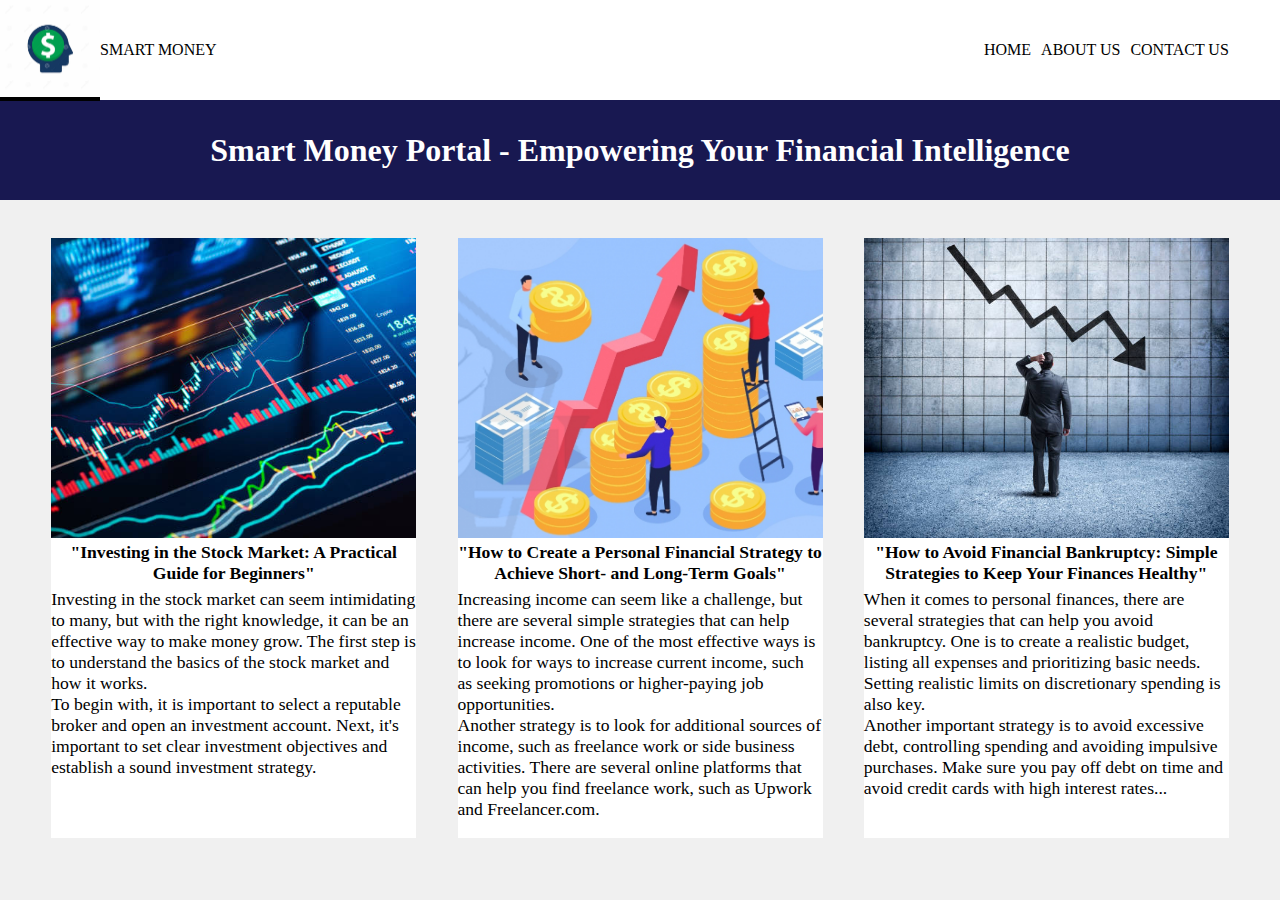
<file: Project/index.html>
<!DOCTYPE html>
<html lang="en">
<head>
    <meta charset="UTF-8">
    <meta http-equiv="X-UA-Compatible" content="IE=edge">
    <meta name="viewport" content="width=device-width, initial-scale=1.0">
    <title>Document</title>
    <link rel="stylesheet" href="styles.css">
</head>
<body>
    <header>
        <div id="logo">
            <a href="index.html"><img src="logo1.jpg" alt="logo"></a>
            <p>SMART MONEY</p>
        </div>
        <nav>
            <ul>
                <li><a href="index.html">HOME</a> </li>
                <li><a href="about-us.html">ABOUT US</a> </li>
                <li><a href="contact-us.html">CONTACT US</a> </li>
            </ul>
        </nav>
       
    </header>
    <div id="banner">
        <h1>Smart Money Portal - Empowering Your Financial Intelligence</h1>
    </div>
    <main>
        <div class="descricao">
            <img src="image1.jpg" alt="jpg">
            <p class="d-title">"Investing in the Stock Market: A Practical Guide for Beginners"</p>
            <p>Investing in the stock market can seem intimidating to many, but with the right knowledge, 
                it can be an effective way to make money grow. 
                The first step is to understand the basics of the stock market and how it works.<br>
                To begin with, it is important to select a reputable broker and open an investment account. Next, 
                it's important to set clear investment objectives and establish a sound investment strategy.</p>
        </div>
        <div class="descricao">
            <img src="image2.jpg" alt="jpg">
            <p class="d-title">"How to Create a Personal Financial Strategy to Achieve Short- and Long-Term Goals"</p>
            <p>Increasing income can seem like a challenge, but there are several simple strategies that 
                can help increase income. One of the most effective ways is to look 
                for ways to increase current income, such as seeking promotions or 
                higher-paying job opportunities.<br>Another strategy is to look for additional 
                sources of income, such as freelance work or side business activities. There are several 
                online platforms that can help you find freelance work, such as Upwork and Freelancer.com.</p>
        </div>
        <div class="descricao">
            <img src="image3.jpg" alt="jpg">
            <p class="d-title">"How to Avoid Financial Bankruptcy: Simple Strategies to Keep Your Finances Healthy"</p>
            <p>When it comes to personal finances, there are several strategies that can 
                help you avoid bankruptcy. One is to create a realistic budget, listing all 
                expenses and prioritizing basic needs. Setting realistic limits on discretionary 
                spending is also key. <br>Another important strategy is to avoid excessive debt, 
                controlling spending and avoiding impulsive purchases. Make sure you pay off debt 
                on time and avoid credit cards with high interest rates...</p>
        </div>
    </main>
    
</body>
</html>
</file>
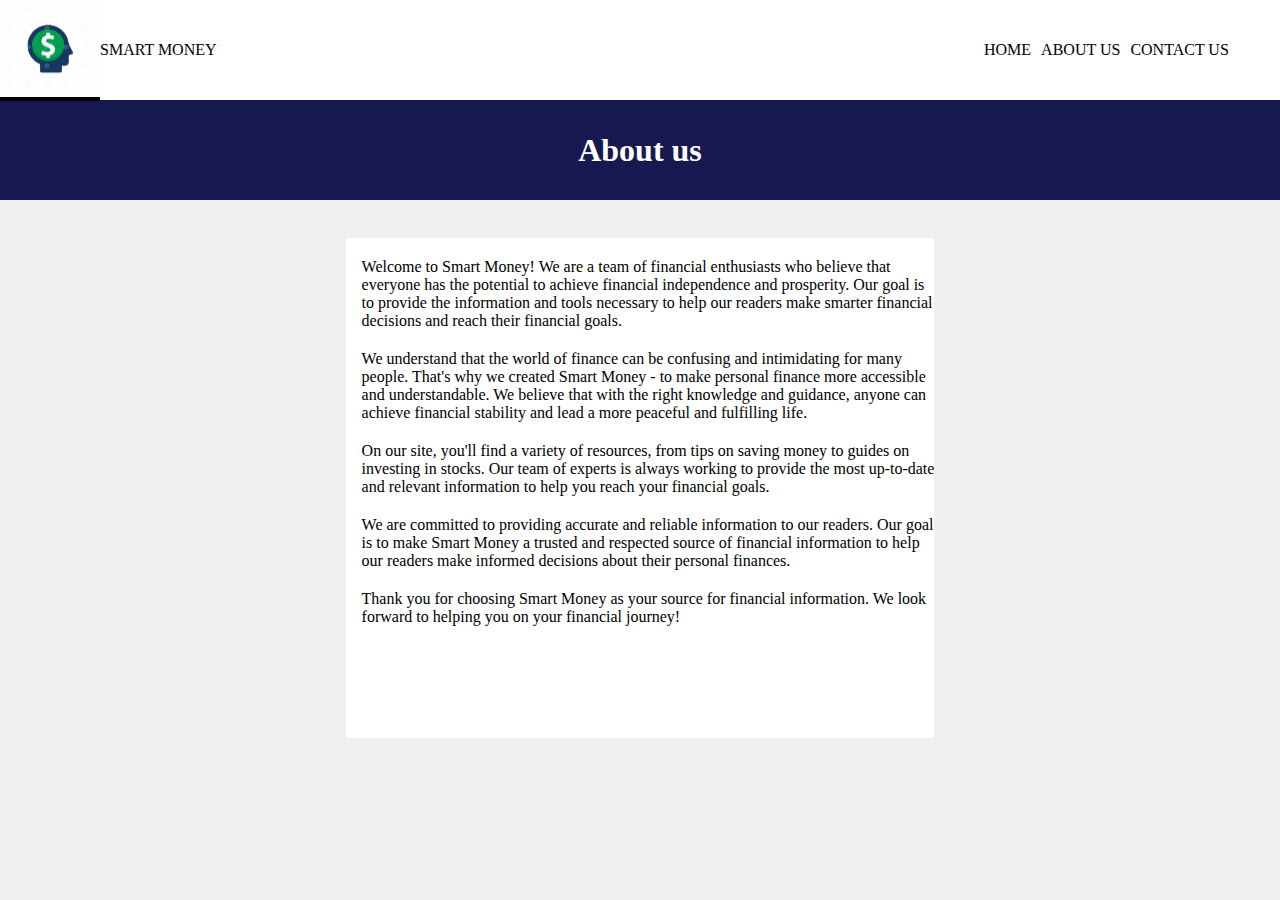
<file: Project/about-us.html>
<!DOCTYPE html>
<html lang="en">
<head>
    <meta charset="UTF-8">
    <meta http-equiv="X-UA-Compatible" content="IE=edge">
    <meta name="viewport" content="width=device-width, initial-scale=1.0">
    <title>Document</title>
    <link rel="stylesheet" href="styles.css">
</head>
<body>
    <header>
        <div id="logo">
            <a href="index.html"><img src="logo1.jpg" alt="logo"></a>
            <p>SMART MONEY</p>
        </div>
        <nav>
            <ul>
                <li><a href="index.html">HOME</a> </li>
                <li><a href="about-us.html">ABOUT US</a> </li>
                <li><a href="contact-us.html">CONTACT US</a> </li>
            </ul>
        </nav>
       
    </header>
    <div id="banner">
        <h1>About us</h1>
    </div>
    <main>
        <div class="descricao2">
            
            <p>Welcome to Smart Money! We are a team of financial 
                enthusiasts who believe that everyone has the potential
                to achieve financial independence and prosperity. Our goal 
                is to provide the information and tools necessary to help our 
                readers make smarter financial decisions and reach their financial goals.</p>

            <p>We understand that the world of finance can be 
                confusing and intimidating for many people. That's 
                why we created Smart Money - to make personal finance more 
                accessible and understandable. We believe that with the right 
                knowledge and guidance, anyone can achieve financial stability 
                and lead a more peaceful and fulfilling life.</p>
                
            <p>On our site, you'll find a variety of resources, from tips on saving money 
                to guides on investing in stocks. Our team of experts is always working to 
                provide the most up-to-date and relevant information to help you reach your financial goals.</p>
                
            <p>We are committed to providing accurate and reliable information to our readers. 
                Our goal is to make Smart Money a trusted and respected source of financial information 
                to help our readers make informed decisions about their personal finances.</p>
                
            <p>Thank you for choosing Smart Money as your source for financial information. 
                We look forward to helping you on your financial journey!</p>
        </div>
    </main>
</body>
</html>
</file>
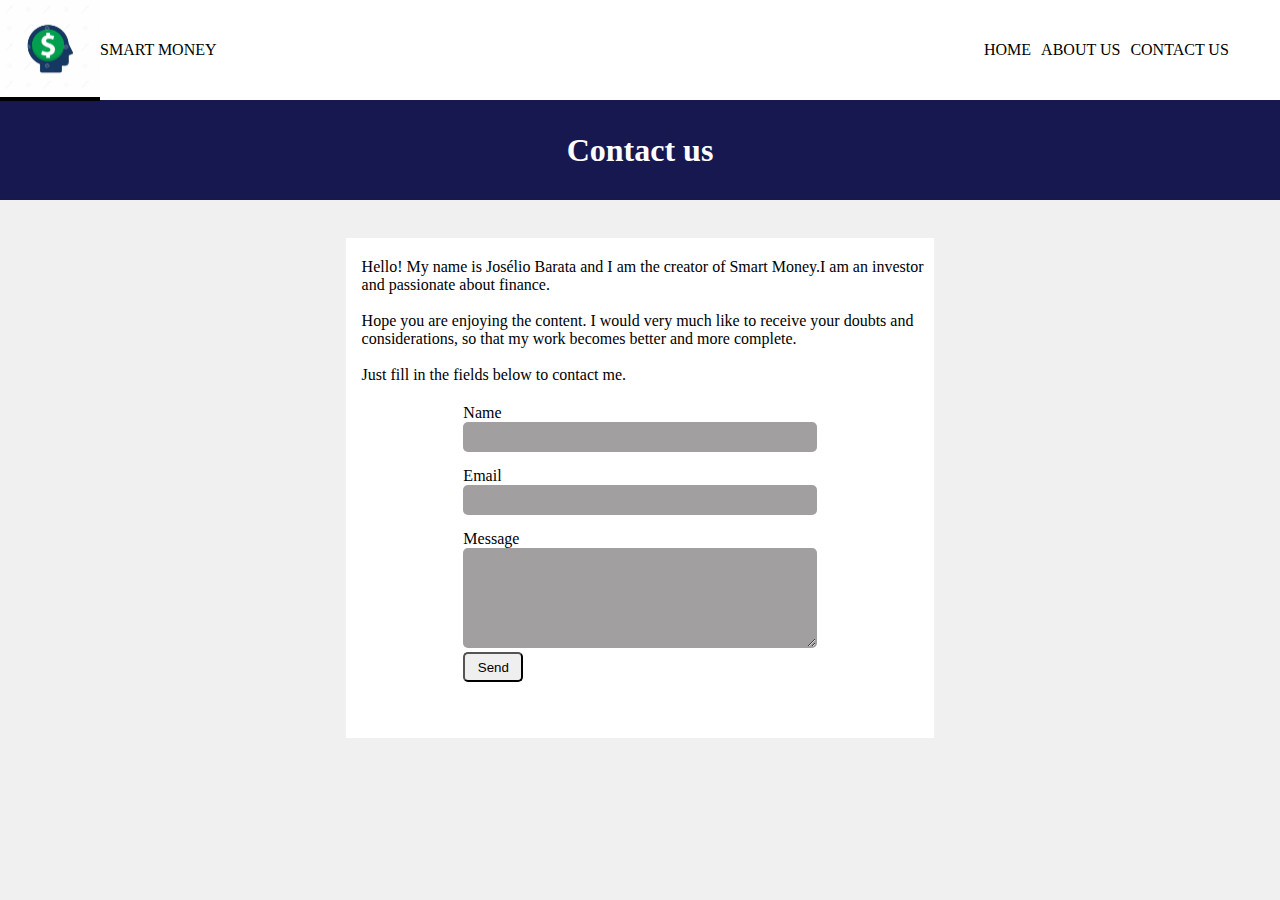
<file: Project/contact-us.html>
<!DOCTYPE html>
<html lang="en">
<head>
    <meta charset="UTF-8">
    <meta http-equiv="X-UA-Compatible" content="IE=edge">
    <meta name="viewport" content="width=device-width, initial-scale=1.0">
    <title>Document</title>
    <link rel="stylesheet" href="styles.css">
</head>
<body>
    <header>
        <div id="logo">
            <a href="index.html"><img src="logo1.jpg" alt="logo"></a>
            <p>SMART MONEY</p>
        </div>
        <nav>
            <ul>
                <li><a href="index.html">HOME</a> </li>
                <li><a href="about-us.html">ABOUT US</a> </li>
                <li><a href="contact-us.html">CONTACT US</a> </li>
            </ul>
        </nav>
       
    </header>
    <div id="banner">
        <h1>Contact us</h1>
    </div>
    <main>
        <div class="descricao3">
            
            <p>Hello! My name is Josélio Barata and I am the creator of 
                Smart Money.I am an investor and passionate about finance.</p><br>
                <p>Hope you are enjoying the content. I would very much like to receive your doubts 
                    and considerations, so that my work becomes better and more complete.</p><br>
                <p>Just fill in the fields below to contact me.</p>


                <form action="" method="post" id="contact-form">
                    <label for="name">Name</label>
                    <input type="text" name="name" id="name" required> 
                    
                    <label for="email">Email</label>
                    <input type="email" name="email" id="email">
                    
                    <label for="message">Message</label>
                    <textarea name="message" id="message" cols="30" rows="10"></textarea>

                    <button type="submit" id="send-button">Send</button>
                </form>                  
        </div>
    </main>
    <script>
        const contactForm = document.getElementById('contact-form');
        const sendButton = document.getElementById('send-button');
        
        sendButton.addEventListener('click', (event) => {
            event.preventDefault(); // previne o comportamento padrão do formulário
            
            // exibe mensagem de confirmação
            if (confirm('Message sent successfully')) {
                // faz algo caso o usuário clique em "OK"
            }
        });
    </script>
</body>
</html>
</file>
<file: Project/styles.css>
/* CSS base para telas grandes */
*{
    box-sizing: border-box;
    margin: 0;
    padding: 0;
}

body{
    background-color: #f0f0f0;
}

header{
    display: flex;
    justify-content: space-between;
    height: 100px;
    width: 100%;
    background-color: white;
    padding-right: 4%;
}

#logo{
    display:flex;
    align-items: center; 
    height: 100px;
    width: 300px;
}

#logo a{
    width: 100px;
}

#logo img{
    height: 100%;
    width: 100%;
    object-fit: cover;
}

#logo p{
    width: 150px;
}

a{
    text-decoration: none;
    color: black;
}

a:hover{
    background-color: black;
    color: white;
}

nav{
     margin: auto 0;
}
nav ul {
    display: flex;
    flex-direction: row;
    flex-wrap: nowrap;
    list-style: none;
    gap: 10px;

}

#banner{
    display: flex; /* Para organização unidimensional*/
    align-items: center; /* alinha verticalmente */
    justify-content: center; /* alinha horizontalmente */
    width: 100%;
    height: 100px;
    background-color: #181851;
    color: #fff;
}
main{
    display: flex;
    flex-direction: row; /*Sentido Horizontal*/
    justify-content: space-between;
    padding: 3% 4%;

}

.descricao{
    width: 365px;
    height: 600px;
    background-color: #fff;
}
.descricao img {
    height: 50%;
    object-fit: cover;
    width: 100%;
}
.d-title{
    text-align: center;
    margin-bottom: 5px;
    font-size: 1.3rem;
    font-weight: bold;
}

.descricao p:not(d-title){
    font-size: 1.1rem;
}

.descricao2{
    width: 50%;
    height: 500px;
    background-color: #fff;
    margin: 0 auto;
}

.descricao2 p{
    margin-left: 1em;
    margin-top: 20px;
}

.descricao3{
    width: 50%;
    height: 500px;
    background-color: #fff;
    margin: 0 auto;
    padding-top: 20px;
}

.descricao3 p{
    margin-left: 1em;
}

form{
    display:block;
    margin: 0 auto;
    margin-top: 20px;
    width: 60%;
    
}
form input{
    margin-bottom: 15px;
    width: 100%;
    border-color: transparent;
    border-radius: 5px;
    background-color:#a19f9f ;
    height: 30px;
}

form label, form button{
    display: block;

}

textarea{
    width: 100%;
    height: 100px;
    border-color: transparent;
    border-radius: 5px;
    background-color:#a19f9f ;
}

button {
    height: 30px;
    width: 60px;
    border-radius: 5px;
    border-color:
</file>
